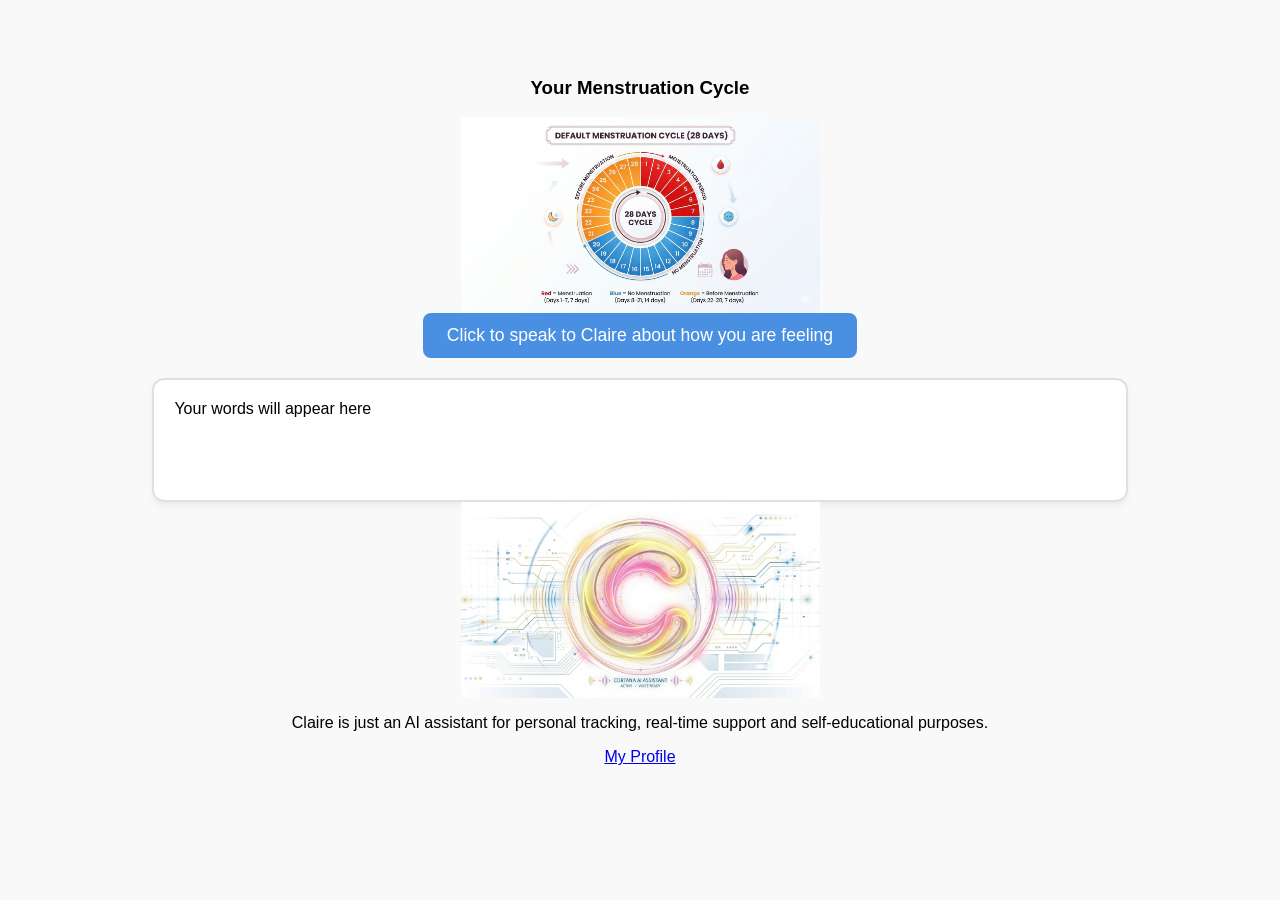
<file: index.html>
<!DOCTYPE html>

<html lang = "en">
    <head>
        <meta charset = "UTF-8">
        <meta name="viewport" content="width=device-width, initial-scale=1.0">
        <title>Claire App</title>

        <link rel="stylesheet" href="style.css">
    </head>

    <body>
        <!-- To be updated with Material Design CSS later -->
        <h3>Your Menstruation Cycle</h3>
        <!-- Generated with Nano Banana 2, To be updated with dynamic menstruation cycle-->
        <img src="./img/menstruation cycle_default.jpg" alt="Menstruation Cycle Chart"
        height = "196px" width = "359px">

        <button id="listenButton">Click to speak to Claire about how you are feeling</button>
        <div id="output">Your words will appear here</div>
        <!-- Generated with Nano Banana 2, To be updated with microphone function-->
        <img src="./img/claire_voice_assistant.jpg" alt="Claire Voice Assistant Icon" 
        height = "196px" width = "359px">

        <p>Claire is just an AI assistant for personal tracking, 
            real-time support and self-educational purposes.</p>

        <a href="./pages/my_profile.html">My Profile</a>
        
        <script src="./test_button.js"></script>
    </body>
</html>
</file>
<file: style.css>
/* style.css */
body { 
    font-family: 'Segoe UI', Tahoma, Geneva, Verdana, sans-serif; 
    display: flex; 
    flex-direction: column; 
    align-items: center; 
    padding: 50px; 
    background-color: #f9f9f9;
}

#output { 
    margin-top: 20px; 
    padding: 20px; 
    border: 2px solid #e0e0e0; 
    width: 80%; 
    min-height: 80px; 
    border-radius: 12px; 
    background-color: white;
    box-shadow: 0 4px 6px rgba(0,0,0,0.05);
}

button { 
    padding: 12px 24px; 
    font-size: 1.1rem; 
    cursor: pointer; 
    background-color: #4A90E2; 
    color: white; 
    border: none; 
    border-radius: 8px; 
    transition: background 0.3s ease;
}

button:hover {
    background-color: #357ABD;
}

button:disabled { 
    background-color: #ccc; 
    cursor: not-allowed;
}
</file>
